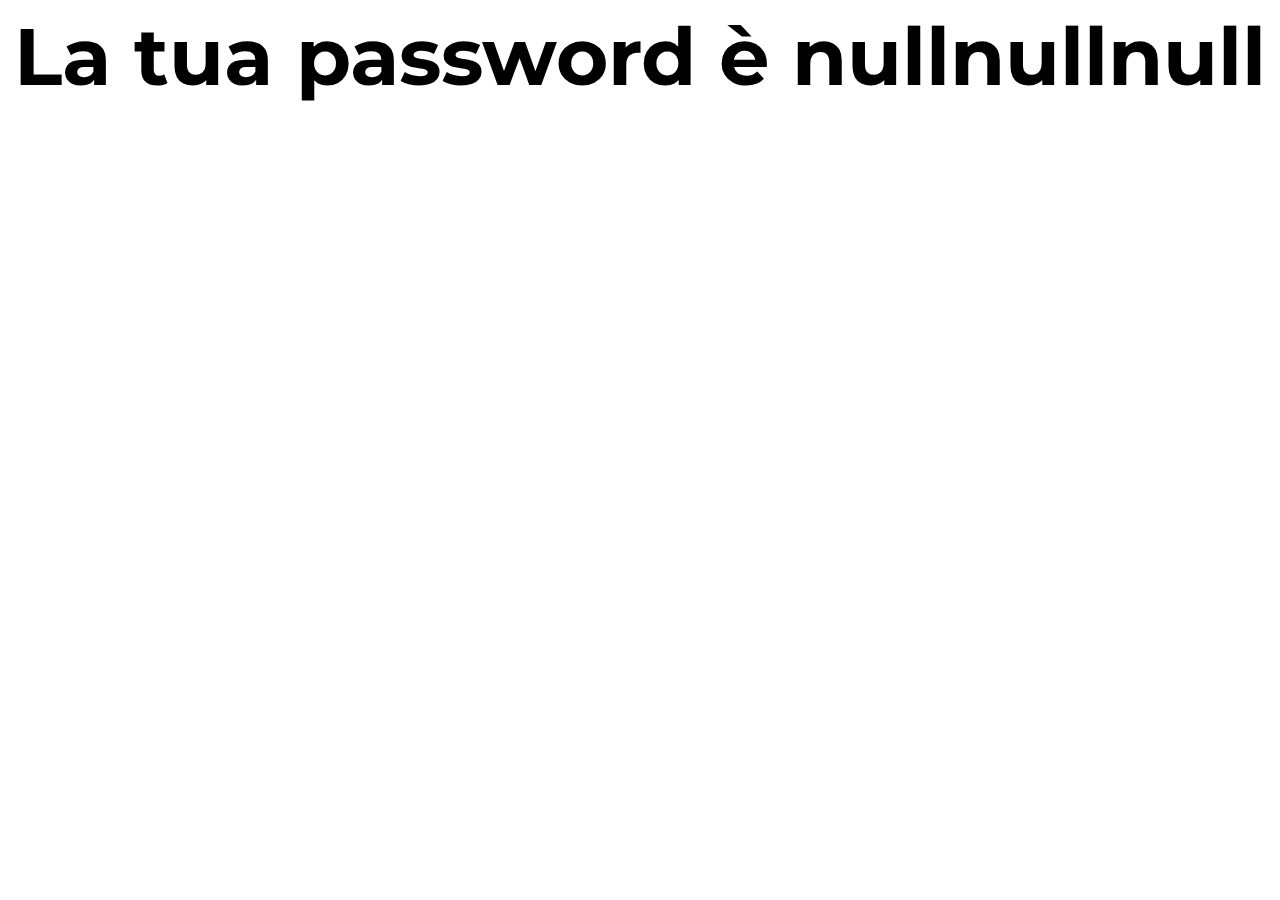
<file: index.html>
<!DOCTYPE html>
<html lang="en">
<head>
    <meta charset="UTF-8">
    <meta http-equiv="X-UA-Compatible" content="IE=edge">
    <meta name="viewport" content="width=device-width, initial-scale=1.0">
    <link rel="preconnect" href="https://fonts.googleapis.com">
    <link rel="preconnect" href="https://fonts.gstatic.com" crossorigin>
    <link href="https://fonts.googleapis.com/css2?family=Montserrat&display=swap" rel="stylesheet">   
    <link rel="stylesheet" href="./css/style.css">
    <title>Document</title>
</head>
<body>
    
    <!-- Div pass -->
    <div id="passwordgen">
    </div>

    <script src="./js/script.js"></script>
</body>
</html>
</file>
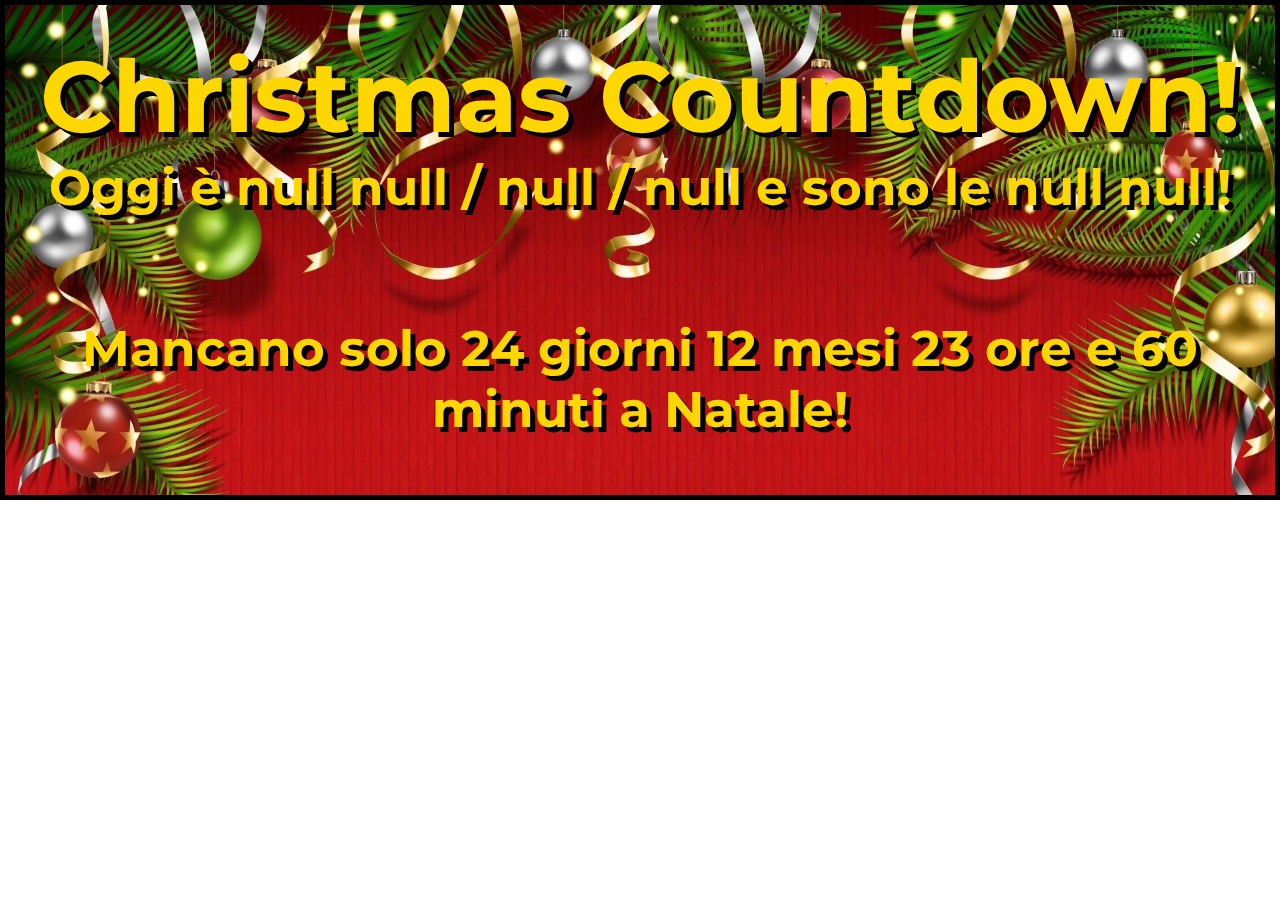
<file: bonus/index.html>
<!DOCTYPE html>
<html lang="en">
<head>
    <meta charset="UTF-8">
    <meta http-equiv="X-UA-Compatible" content="IE=edge">
    <meta name="viewport" content="width=device-width, initial-scale=1.0">
    <link rel="preconnect" href="https://fonts.googleapis.com">
    <link rel="preconnect" href="https://fonts.gstatic.com" crossorigin>
    <link href="https://fonts.googleapis.com/css2?family=Montserrat&display=swap" rel="stylesheet">   
    <link rel="stylesheet" href="./css/style.css">
    <title>Document</title>
</head>
<body>

    <!-- Div Countdown -->
    <div class="christmas-box">
        <h1>Christmas Countdown!</h1>
        <div id="christmasCountodown"></div>
        <div id="dataNatale"></div>
    </div>
    <script src="./js/script.js"></script>
</body>
</html>
</file>
<file: css/style.css>
body{
    font-family: 'Montserrat', sans-serif;
}

#passwordgen{
    font-size: 80px;
    text-align: center;
    font-weight: 700;
}
</file>
<file: bonus/css/style.css>
*{
    padding: 0;
    margin: 0;
    box-sizing: border-box;
}

body{
    font-family: 'Montserrat', sans-serif;
    color: gold;
    text-shadow: 5px 5px black;
}

.christmas-box{
    height: 500px;
    padding: 30px;
    border: 5px black solid;
    background: url("../img/SfondoNatale.jpg") no-repeat;
    background-size: cover;
}

h1{
    font-size: 100px;
    font-weight: 700;
    text-align: center;
}

#christmasCountodown{
    font-size: 50px;
    text-align: center;
    font-weight: 700;
    margin-bottom: 100px;
}

#dataNatale{
    font-size: 50px;
    text-align: center;
    font-weight: 700;
}
</file>
